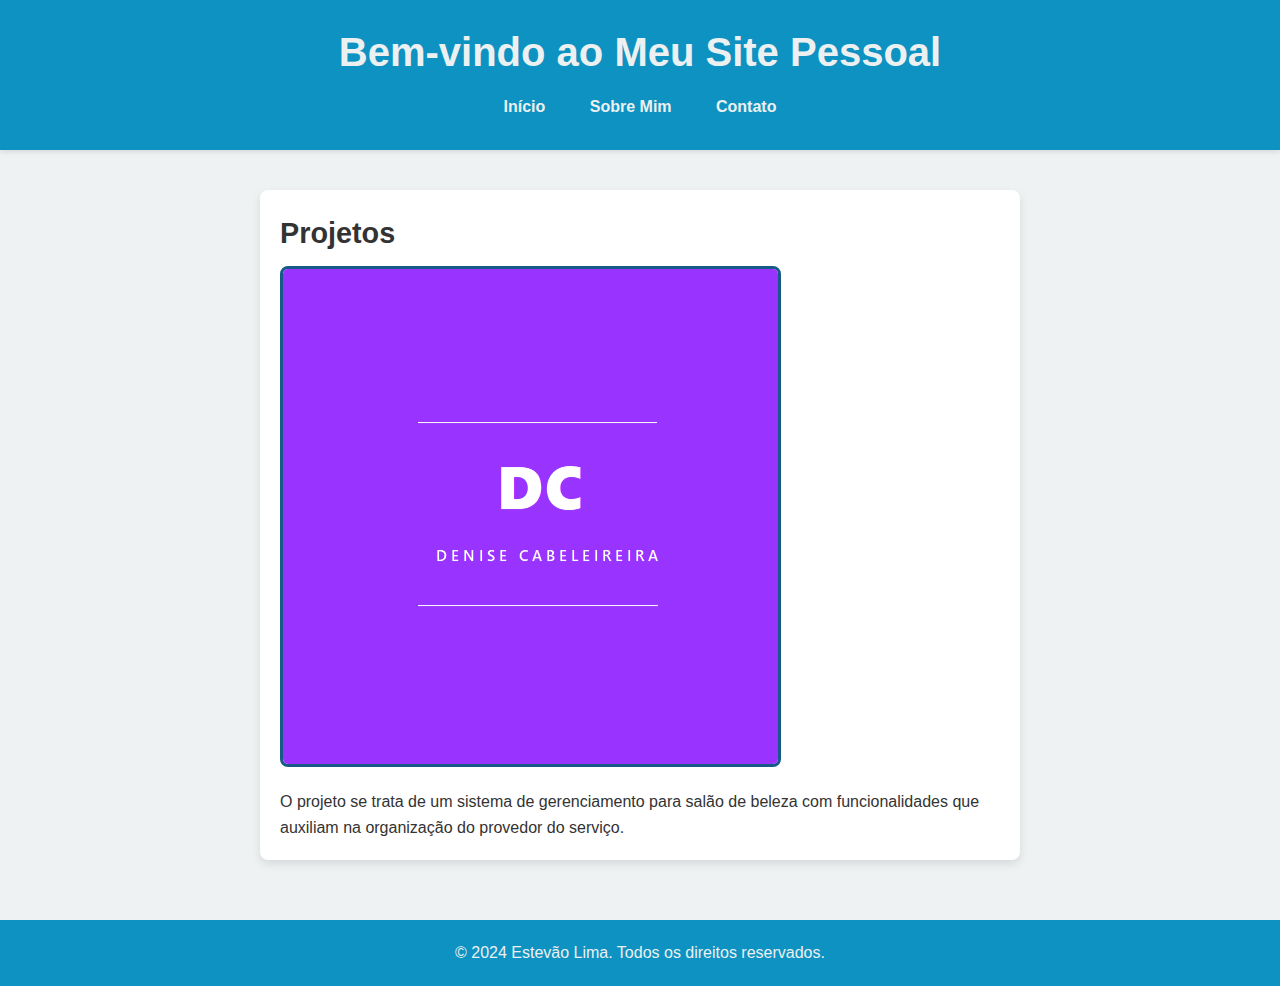
<file: index.html>
<!DOCTYPE html>
<html lang="pt-BR">
<head>
    <meta charset="UTF-8">
    <meta name="viewport" content="width=device-width, initial-scale=1.0">
    <title>Meu Site Pessoal</title>
    <link rel="stylesheet" href="styles.css">
</head>
<body>
    <header>
        <h1>Bem-vindo ao Meu Site Pessoal</h1>
        <nav>
            <ul>
                <li><a href="index.html">Início</a></li>
                <li><a href="sobre.html">Sobre Mim</a></li>
                <li><a href="contato.html">Contato</a></li>
            </ul>
        </nav>
    </header>
    <main>
        <section>
            <h2>Projetos</h2>
            <img src="projeto.png" alt="Imagem do Projeto" class="foto-projeto">
            <p>O projeto se trata de um sistema de gerenciamento para salão de beleza com funcionalidades que auxiliam na organização do provedor do serviço.</p>
            
        </section>
    </main>
    <footer>
        <p>&copy; 2024 Estevão Lima. Todos os direitos reservados.</p>
    </footer>
</body>
</html>
</file>
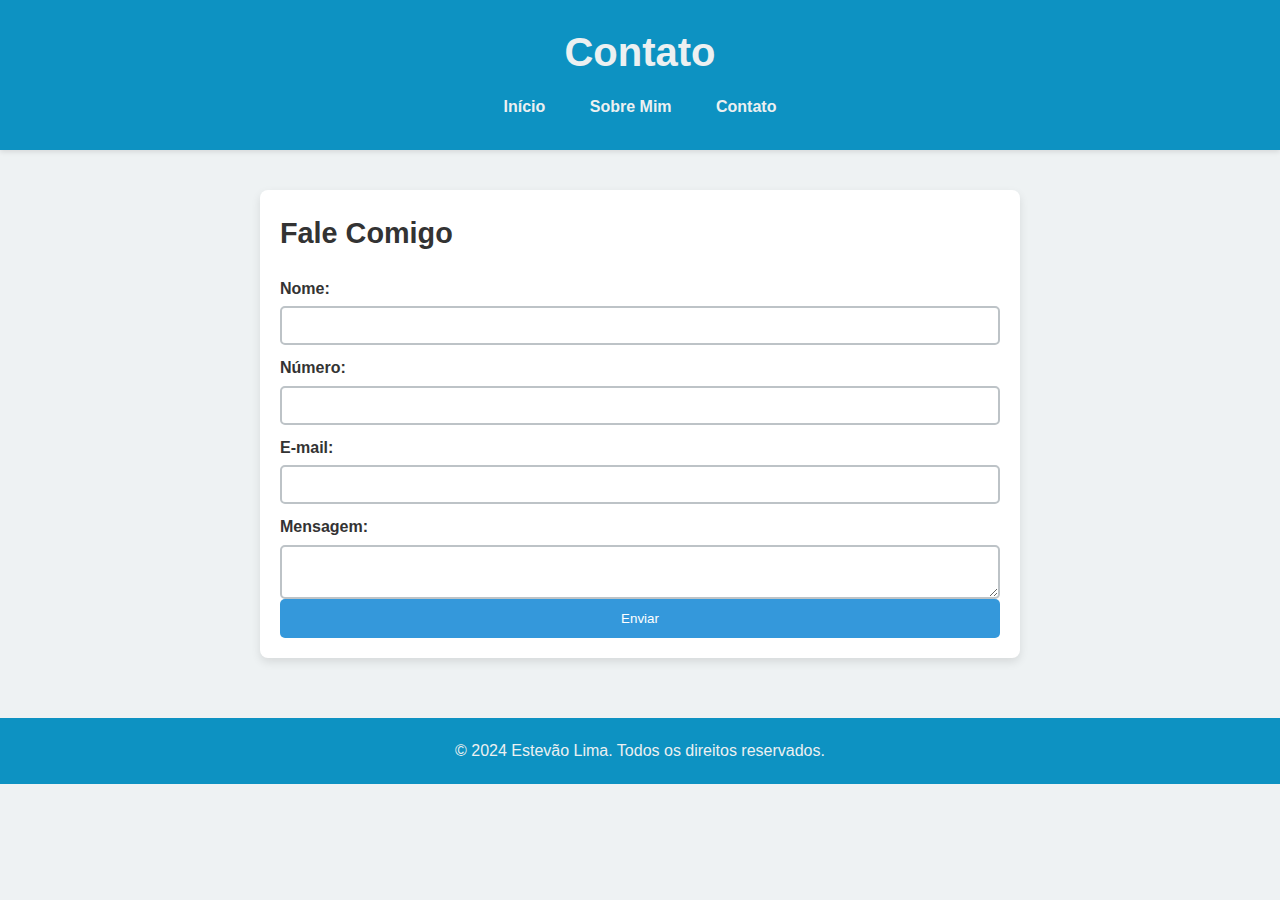
<file: contato.html>
<!DOCTYPE html>
<html lang="pt-BR">
<head>
    <meta charset="UTF-8">
    <meta name="viewport" content="width=device-width, initial-scale=1.0">
    <title>Contato</title>
    <link rel="stylesheet" href="styles.css">
</head>
<body>
    <header>
        <h1>Contato</h1>
        <nav>
            <ul>
                <li><a href="index.html">Início</a></li>
                <li><a href="sobre.html">Sobre Mim</a></li>
                <li><a href="contato.html">Contato</a></li>
            </ul>
        </nav>
    </header>
    <main>
        <section>
            <h2>Fale Comigo</h2>
            <form>
                <label for="nome">Nome:</label>
                <input type="text" id="nome" name="nome" required>

                <label for="numero">Número:</label>
                <input type="number" id="numero" name="numero" required>
        
                <label for="email">E-mail:</label>
                <input type="email" id="email" name="email" required>
        
                <label for="mensagem">Mensagem:</label>
                <textarea id="mensagem" name="mensagem" required></textarea>
        
                
        
                <button type="submit" class="botao">Enviar</button>
            </form>
        </section>
        
    </main>
    <footer>
        <p>&copy; 2024 Estevão Lima. Todos os direitos reservados.</p>
    </footer>
</body>
</html>
</file>
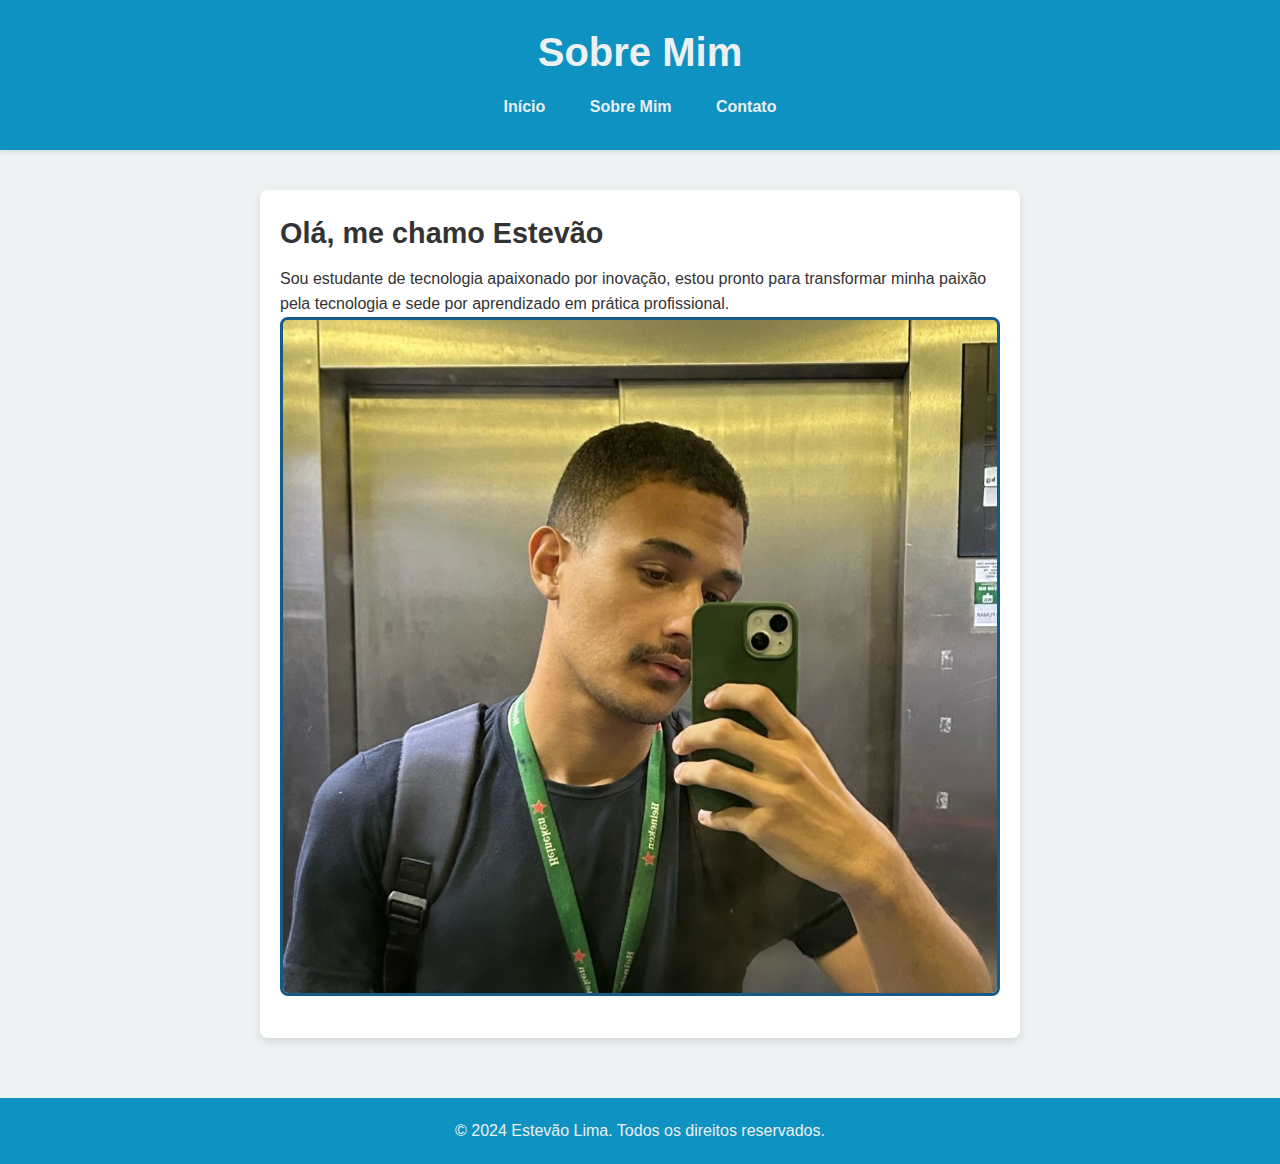
<file: sobre.html>
<!DOCTYPE html>
<html lang="pt-BR">
<head>
    <meta charset="UTF-8">
    <meta name="viewport" content="width=device-width, initial-scale=1.0">
    <title>Sobre Mim</title>
    <link rel="stylesheet" href="styles.css">
</head>
<body>
    <header>
        <h1>Sobre Mim</h1>
        <nav>
            <ul>
                <li><a href="index.html">Início</a></li>
                <li><a href="sobre.html">Sobre Mim</a></li>
                <li><a href="contato.html">Contato</a></li>
            </ul>
        </nav>
    </header>
    <main>
        <section>
            <h2>Olá, me chamo Estevão</h2>
            <p>
                Sou estudante de tecnologia apaixonado por inovação, estou pronto para transformar
                minha paixão pela tecnologia e sede por aprendizado em prática profissional.</p>
            <img src="eu.jpeg" alt="Minha Foto" class="foto-perfil">
        </section>
    </main>
    <footer>
        <p>&copy; 2024 Estevão Lima. Todos os direitos reservados.</p>
    </footer>
</body>
</html>
</file>
<file: styles.css>
* {
    box-sizing: border-box;
    margin: 0;
    padding: 0;
}

body {
    font-family: 'Arial', sans-serif;
    background-color: #eef2f3;
    color: #333;
    line-height: 1.6;
}

header {
    background: #0d92c2;
    color: #ecf0f1;
    padding: 20px 0;
    text-align: center;
    box-shadow: 0 2px 5px rgba(0, 0, 0, 0.1);
}

h1 {
    font-size: 2.5em;
}

h2 {
    font-size: 1.8em;
    margin-bottom: 10px;
}

nav ul {
    list-style-type: none;
    padding: 10px 0;
}

nav ul li {
    display: inline;
    margin: 0 20px;
}

nav a {
    color: #ecf0f1;
    text-decoration: none;
    font-weight: bold;
    transition: color 0.3s ease;
}

nav a:hover {
    color: #3498db;
}

main {
    padding: 40px 20px;
    max-width: 800px;
    margin: 0 auto;
}

section {
    background: #ffffff;
    border-radius: 8px;
    padding: 20px;
    box-shadow: 0 4px 10px rgba(0, 0, 0, 0.1);
    margin-bottom: 20px;
}

.foto-projeto, .foto-perfil {
    max-width: 100%;
    height: auto;
    border: 3px solid #185a87;
    border-radius: 8px;
    margin-bottom: 15px;
}

.botao {
    background-color: #3498db;
    color: white;
    padding: 12px 20px;
    text-align: center;
    text-decoration: none;
    display: inline-block;
    border: none;
    border-radius: 5px;
    cursor: pointer;
    transition: background-color 0.3s ease, transform 0.2s ease;
}

.botao:hover {
    background-color: #2980b9;
    transform: scale(1.05);
}

form {
    display: flex;
    flex-direction: column;
}

form label {
    margin: 10px 0 5px;
    font-weight: bold;
}

form input, form textarea {
    padding: 10px;
    border: 2px solid #bdc3c7;
    border-radius: 5px;
    transition: border-color 0.3s ease;
}

form input:focus, form textarea:focus {
    border-color: #3498db;
    outline: none;
}

footer {
    text-align: center;
    padding: 20px 0;
    background-color: #0d92c2;
    color: #ecf0f1;
    position: relative;
    bottom: 0;
    width: 100%;
}
</file>
